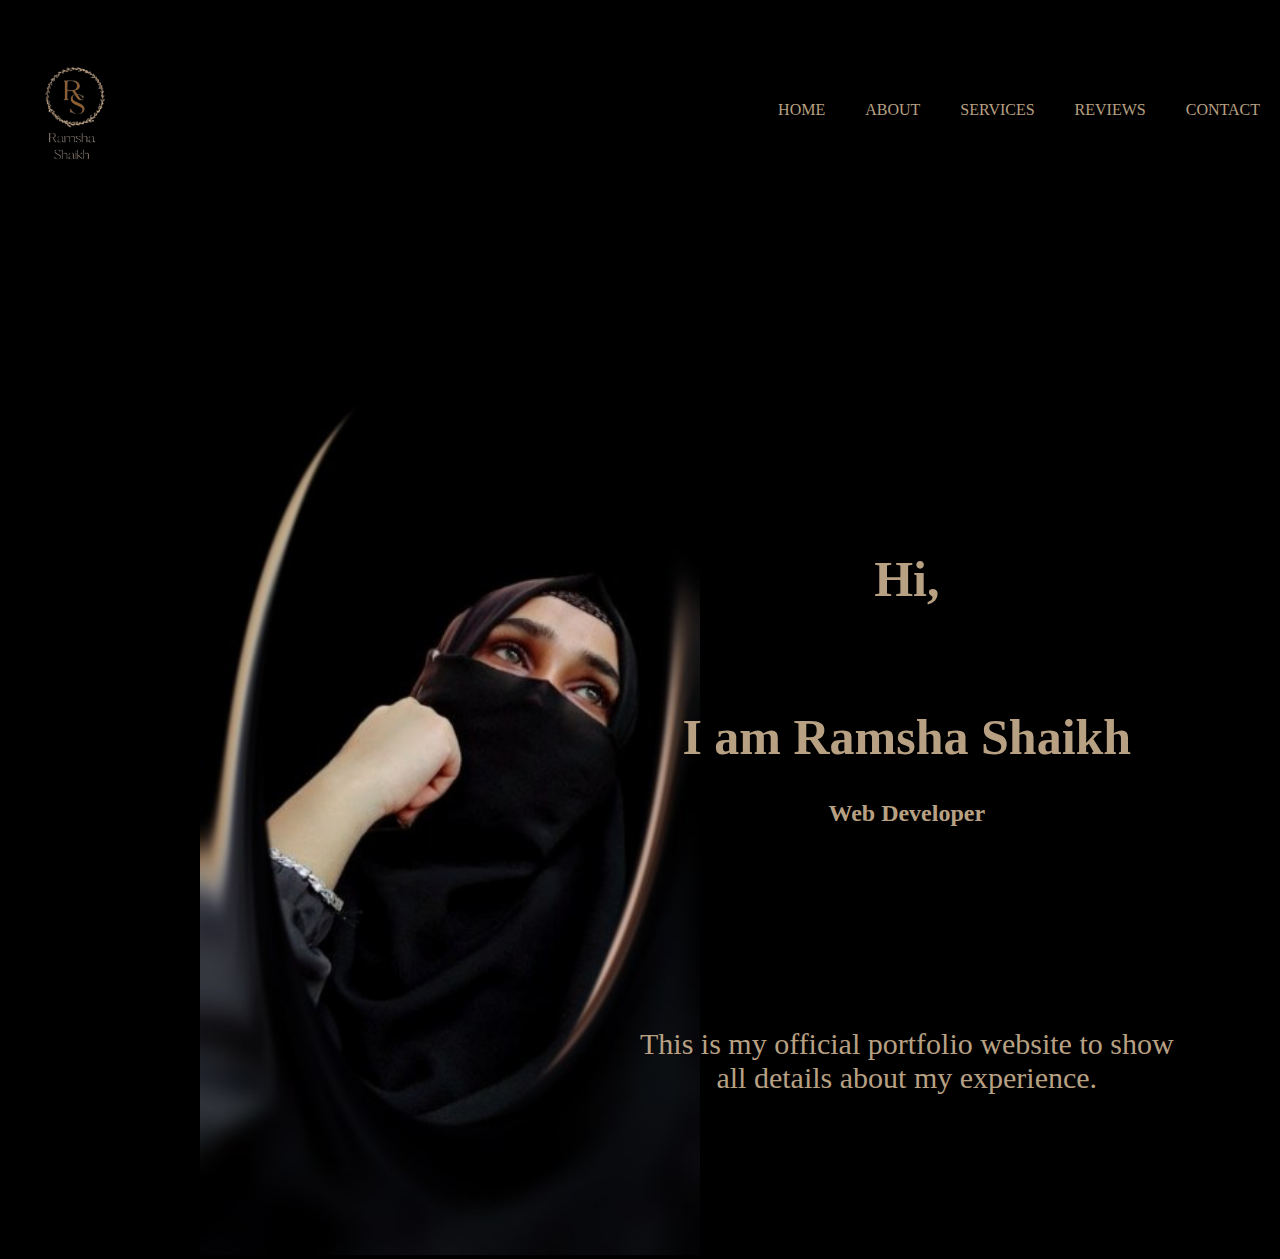
<file: Website/index.html>
<!DOCTYPE html>
<html lang="en">
<head>
    <meta charset="UTF-8">
    <meta http-equiv="X-UA-Compatible" content="IE=edge">
    <meta name="viewport" content="width=device-width, initial-scale=1.0">
    <title>Document</title>
    <link rel="stylesheet" href="style.css">
</head>
<body>
   
    <div class="navbar">
<body>
  
    <img class="logo" src="images/RS_Beauty_Blog_Woman_Logo-removebg-preview (1).png" alt="logo" width="150px" height="auto">
   <ul>
    <li><a href="#" style="color:#B8A083;">Home </a></li>
    <li><a href="#"style="color:#B8A083 ;">About</a></li>
    <li><a href="#"style="color:#B8A083 ;">Services</a></li>
    <li><a href="#"style="color:#B8A083 ;">Reviews</a></li>
    <li><a href="#"style="color:#B8A083 ;">Contact</a></li>
   </ul>
    </div>
 
    <div>
       
        <img class=image src="images/tuxpi.com.1674932252.jpg" alt="backgroundimage" width="500px" height="auto">
       <div class="container">
      
     <h1 style="color: #B8A083 ; ; " >Hi,</h1>
        <h1  class="h1" style="color: #B8A083;">I am Ramsha Shaikh</h1>
        <h2  class="h1" style="color: #B8A083;">Web Developer</h2>
        <p style="color: #B8A083;"  >This is my official portfolio website to show
            <br> all details about my experience.
        </p>
       
      
          
                
          

       
          </div> 

</body>
</html>
</file>
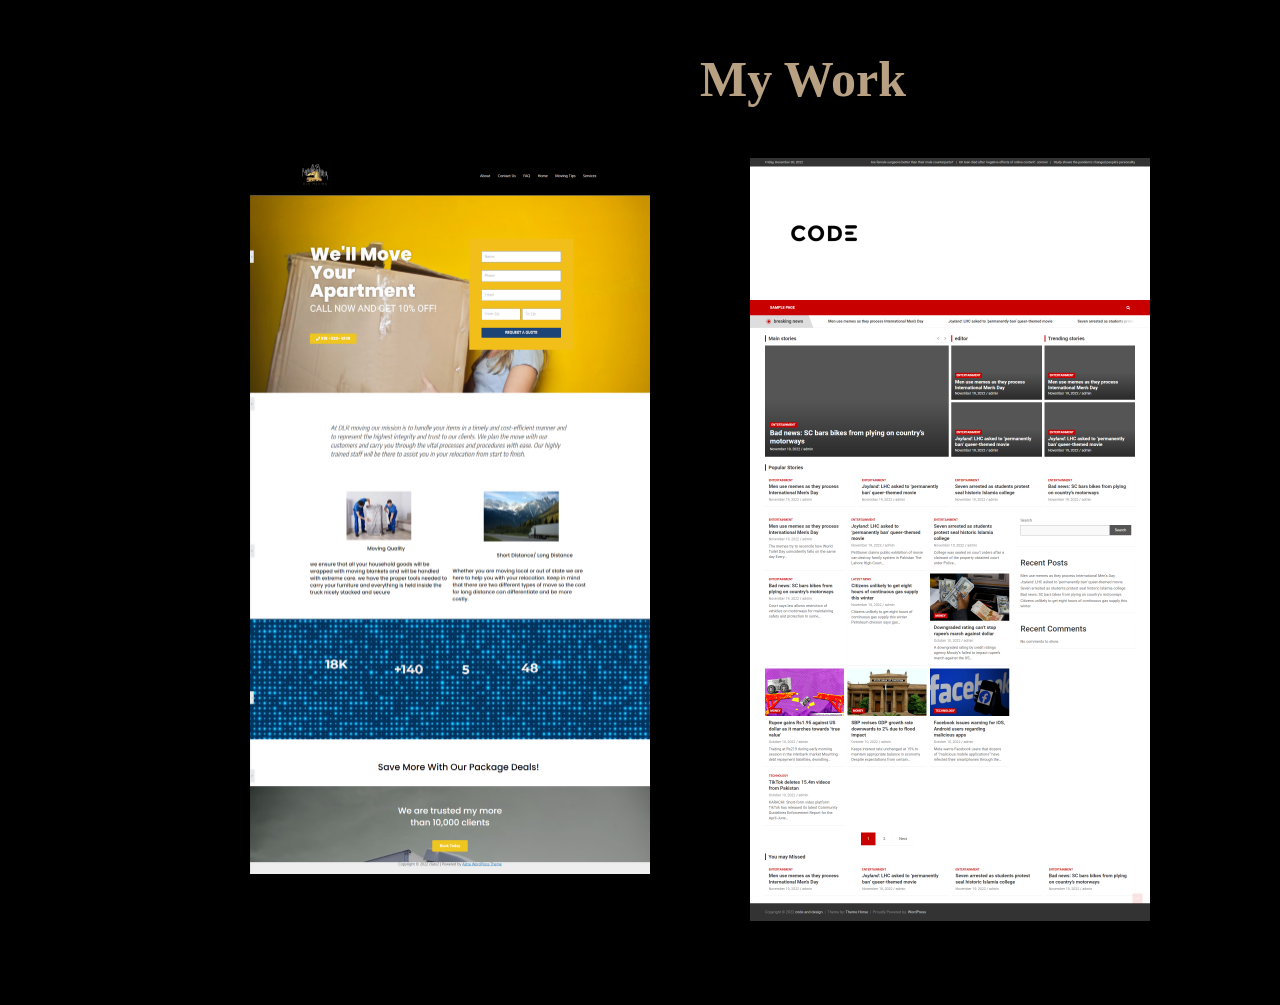
<file: Website/about.html>
<!DOCTYPE html>
<html lang="en">
<head>
    <meta charset="UTF-8">
    <meta http-equiv="X-UA-Compatible" content="IE=edge">
    <meta name="viewport" content="width=device-width, initial-scale=1.0">
    <title>Document</title>
    <link rel="stylesheet" href="style.css">
</head>
<body>
    
</div>
<h1 class="heading3" style="color:#B8A083 ; margin-left: 700px;">My Work</h1>

<div class="gallery">
  <a target="_blank" href="images/screencapture-localhost-class2-wp-admin-post-php-2022-12-30-15_51_40.png">
    <img src="images/screencapture-localhost-class2-wp-admin-post-php-2022-12-30-15_51_40.png" alt="" width="800" height="800">
  </a>
  <div class="desc"></div>
</div>

<div class="gallery">
  <a target="_blank" href="images/screencapture-localhost-code-and-design-2022-12-30-15_46_09.png">
    <img src="images/screencapture-localhost-code-and-design-2022-12-30-15_46_09.png" alt="" width="600" height="400">
  </a>
  <div class="desc"></div>
 
 

    
</div> 

    
</body>
</html>
</file>
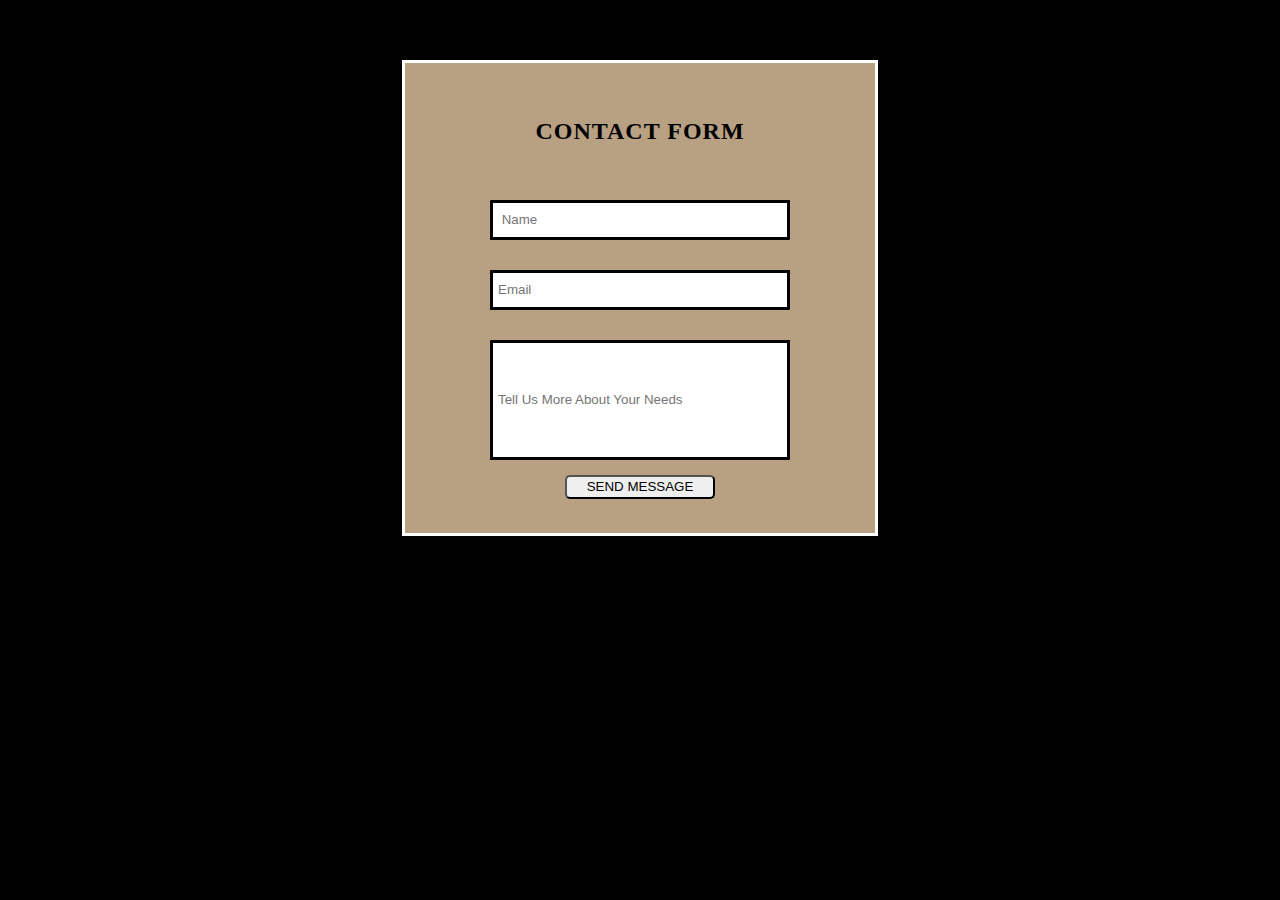
<file: Website/contact.html>
<html>
 

<head>
  <title>Contact Form </title>
  <link rel="stylesheet" href="style.css">
</head>
<body>
   
  <div class="box" >
 <h2>Contact Form </h2 > 
    
      <input type="text" name="Password" placeholder=" Name" style="margin: ;">
     <br>
      <input type="Password" name="Password" placeholder="Email">
      <br>
      <input type="Password" name="Password" placeholder="Tell Us More About Your Needs" style="height: 30%;">
      <div> 
      <button class="btn" type="submit">Send Message</button>

  </div>
  
</body>
</html>
</file>
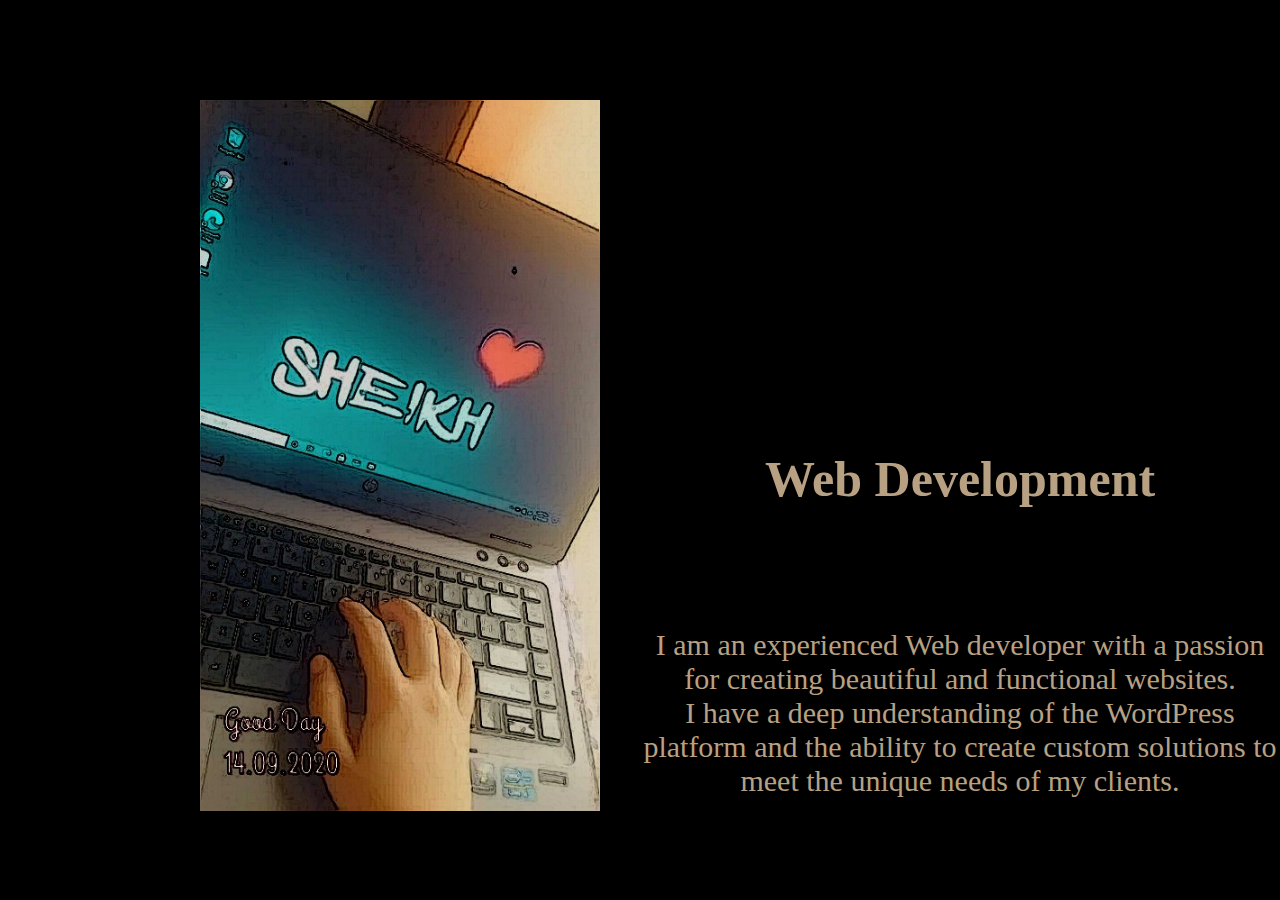
<file: Website/service.html>
<!DOCTYPE html>
<html lang="en">
<head>
    <meta charset="UTF-8">
    <meta http-equiv="X-UA-Compatible" content="IE=edge">
    <meta name="viewport" content="width=device-width, initial-scale=1.0">
    <title>Document</title>
    <link rel="stylesheet" href="style.css">
</head>
<div>

    <img class=image2 src="images/862ff3e6188e583f105bef73dc1c985d.jpg" alt="backgroundimage" width="400px" height="auto">
    <div class="container">
   

     <h2  class="heading2" style="color: #B8A083;">Web Development</h2>
    ><p class ="p2" style="color: #B8A083;"  > I am an experienced Web developer with a passion for creating beautiful and functional websites.
        <br> I have a deep understanding of the WordPress platform and the ability to create custom solutions to meet the unique needs of my clients.
        <br> 
    
 
    
</div>
<body>
    
</body>
</html>
</file>
<file: Website/style.css>
body{
    margin: 0;
    padding: 0;
    background-color: rgb(0, 0, 0);
}
.navbar{

    width: 100%;
    padding: 35px 0;
    margin: auto;
    display: flex;
    align-items: center;
    justify-content: space-between;
  
  
}


.navbar ul li{
    list-style: none;
    display: inline-block;
    margin: 0 20px;
    float: left;

}
.navbar ul li a {
    text-decoration: none;
    color: white;
    text-transform: uppercase;
}
.image{
    
 margin-left: 200px;
 padding: auto;


  
    
  
}
h1{
    margin-top: 100px;
   
    color: white;
    font-size: 50px;
    
    

  
}
p{
    margin-top: 200px;
    text-align: center;
    color: white;
    font-size: 30px;

}
.container{
    justify-content: center;
    text-align: center;
    display: inline-block;
  
    position: absolute;
    left: 50%;
    top: 50%;
   
  
}


.box{
    width: 400px;
    height: 400px;
    margin: 60px auto 0;
    background: #B8A083;
    text-align: center ;
    padding: 35px;
    border: 3px solid #fff;
    border-radius: :70px 0 70px 0;
    
  
}
.box h2{
    margin-bottom: 40px;
    color: rgb(0, 0, 0);
    text-transform: uppercase;
    letter-spacing: 1px;
}
.textbox{
    width: 100%;
    overflow: hidden;
    padding : 8px 0;
    margin: 8px 0;
}
input{
    width:300px;
    height:10%;
    border-radius:1px 0 1px 0;
    border:3px solid rgb(0, 0, 0);
    margin-bottom: transparent;
    color:#fff;
    padding: 5px;
    margin: 15px;
}
.box p{
    text-align: center;
    color: #fff;
    text-transform: uppercase;
    font-weight: bold;
}
.btn{
    position: relative;
    padding: 10px 20px;
    height: 20px;
    line-height: 0px;
    border-radius: 5px;
    color: rgb(0, 0, 0);
    text-transform: uppercase;
    margin top:  20px;
    cursor: pointer;
    text-decoration: none;
    letter-spacing: 0px;
    border radius:5px;
    
   

    
}

div.gallery {
    margin: 50px;
    
    float: left;
     width: 400px;
 
    
  }
  
  
  
  
  div.gallery img {
    width: 100%;
    height: auto;
    margin-left: 200px;
  }
  
  div.desc {
    padding: 15px;
    text-align: center;
  }
  .image2{
    
   margin-top: 100px;
   margin-left: 200px;
    
    }
    .heading2{
        margin-top: 0px;
        text-align: center;
        color: white;
        font-size: 50px;
       
       
    
        
        
    
      
    }
    .p2{
      
        margin-top: 60px;
        text-align: center;
        color: white;
        font-size: 30px;
      
      
      
    
    }
   .heading3{
    margin-top: 50px;
    margin-bottom: 0;
   }
</file>
